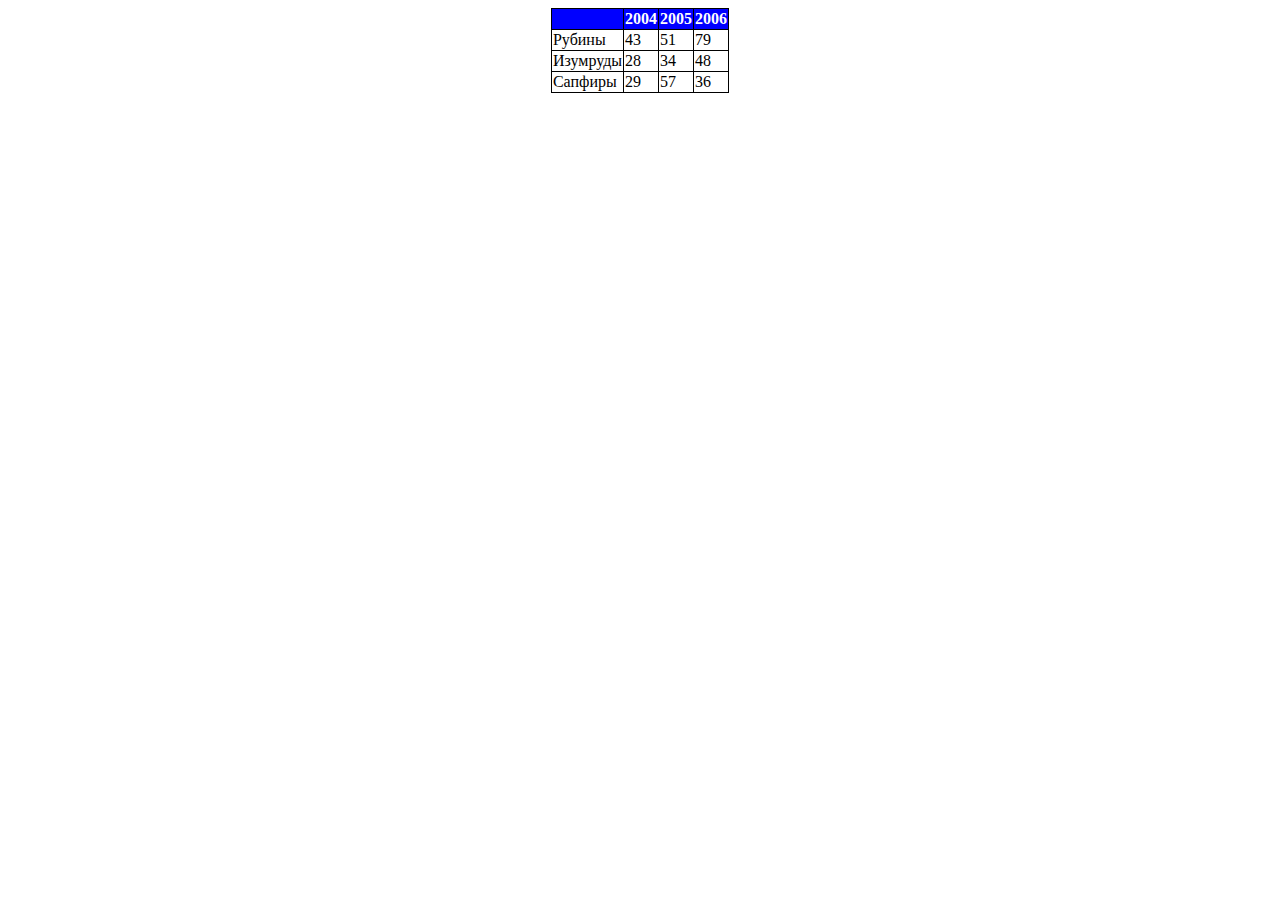
<file: lb11/table/index.html>
<!DOCTYPE html>
<html lang="en">
<head>
    <meta charset="UTF-8">
    <meta name="viewport" content="width=device-width, initial-scale=1.0">
    <link rel="stylesheet" href="style.css">
    <title>Tables</title>
</head>
<body>
    <table border="2" align="center">
            <tr>
                <th></th>
                <th>2004</th>
                <th>2005</th>
                <th>2006</th> 
            </tr>
            <tr>
                <td>Рубины</td>
                <td>43</td>
                <td>51</td>
                <td>79</td>
            </tr>
            <tr>
                <td>Изумруды</td>
                <td>28</td>
                <td>34</td>
                <td>48</td>
            </tr>
            <tr>
                <td>Сапфиры</td>
                <td>29</td>
                <td>57</td>
                <td>36</td>
            </tr>
</body>
</html>
</file>
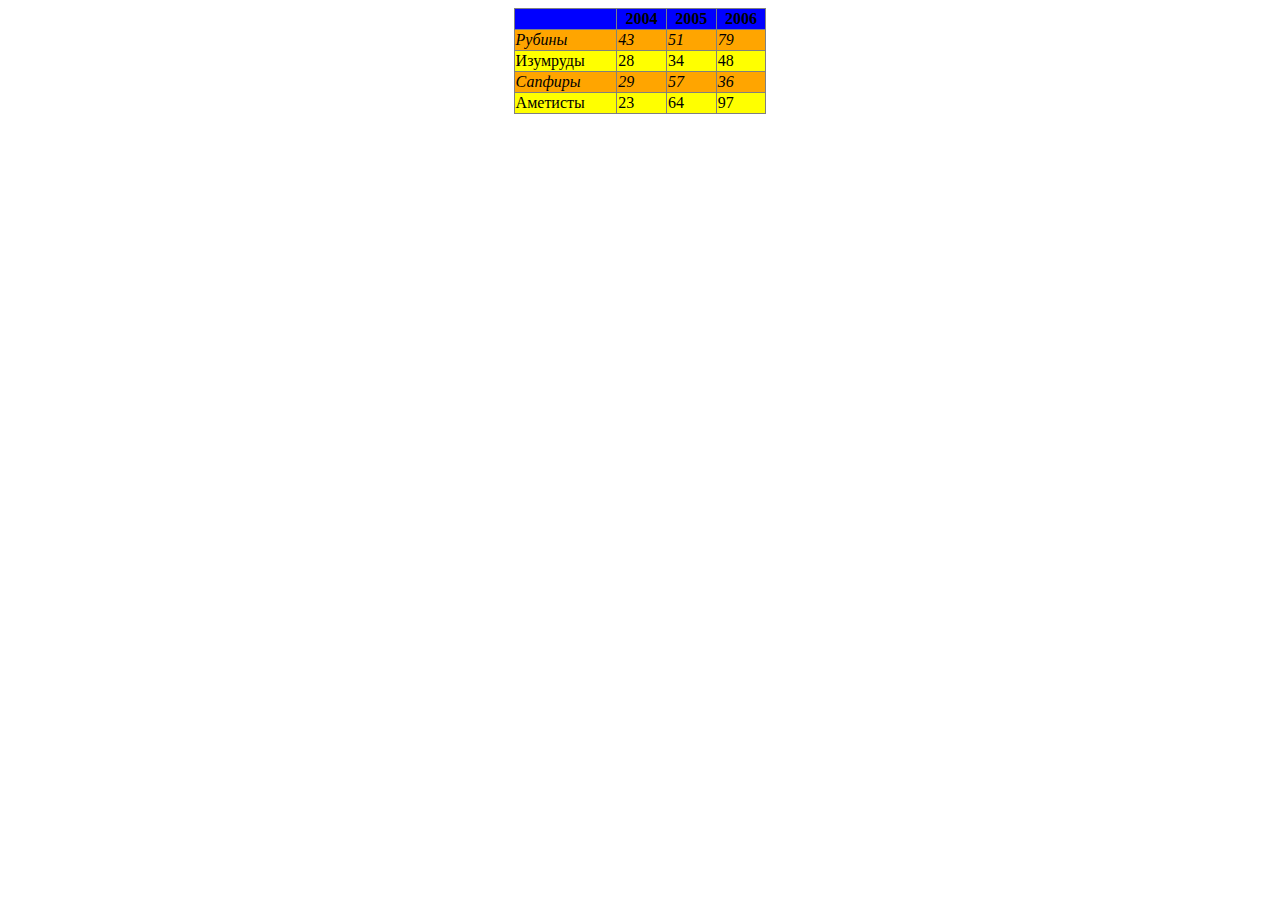
<file: lb11/table3/index.html>
<!DOCTYPE html>
<html lang="en">
<head>
    <meta charset="UTF-8">
    <meta name="viewport" content="width=device-width, initial-scale=1.0">
    <link rel="stylesheet" href="style.css">
    <title>Table</title>
</head>
<body>
    <table border="1" align="center">
        <tr class="tr-1">
            <th></th>
            <th>2004</th>
            <th>2005</th>
            <th>2006</th> 
        </tr>
        <tr class="tr-2">
            <td>Рубины</td>
            <td>43</td>
            <td>51</td>
            <td>79</td>
        </tr>
        <tr class="tr-1">
            <td>Изумруды</td>
            <td>28</td>
            <td>34</td>
            <td>48</td>
        </tr>
        <tr class="tr-2">
            <td>Сапфиры</td>
            <td>29</td>
            <td>57</td>
            <td>36</td>
        </tr>
        <tr class="tr-1">
            <td>Аметисты</td>
            <td>23</td>
            <td>64</td>
            <td>97</td>
        </tr>
</body>
</html>
</file>
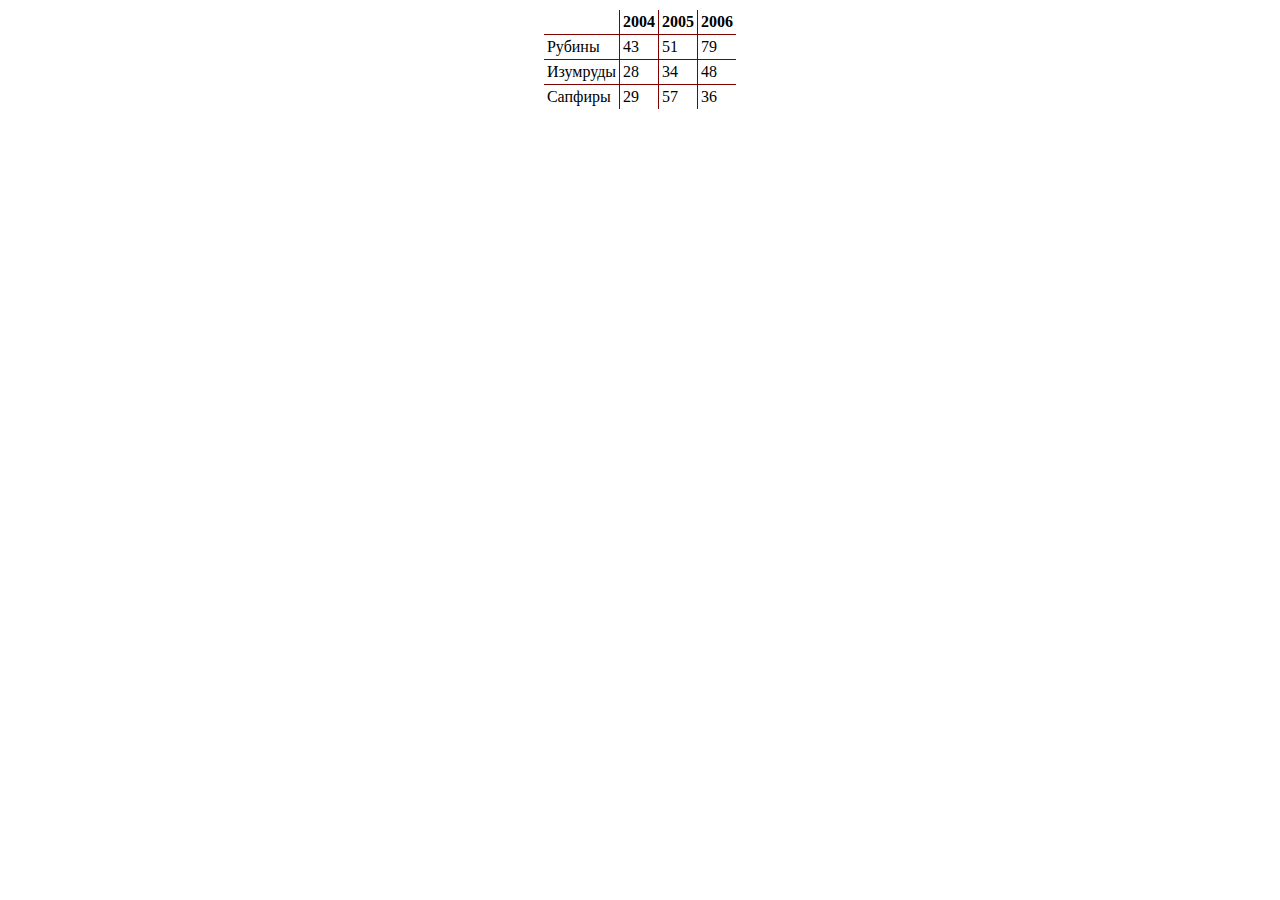
<file: lb11/table2/lb11.html>
<!DOCTYPE html>
<html lang="en">
<head>
    <meta charset="UTF-8">
    <meta name="viewport" content="width=device-width, initial-scale=1.0">
    <link rel="stylesheet" href="style.css">
    <title>Document</title>
</head>
<body>
    <table align="center">
        <tr>
            <th></th>
            <th>2004</th>
            <th>2005</th>
            <th>2006</th>
        </tr>
        <tr>
            <td>Рубины</td>
            <td>43</td>
            <td>51</td>
            <td>79</td>
        </tr>
        <tr>
            <td>Изумруды</td>
            <td>28</td>
            <td>34</td>
            <td>48</td>
        </tr>
        <tr>
            <td>Сапфиры</td>
            <td>29</td>
            <td>57</td>
            <td>36</td>
        </tr>

</table>
</body>
</html>
</file>
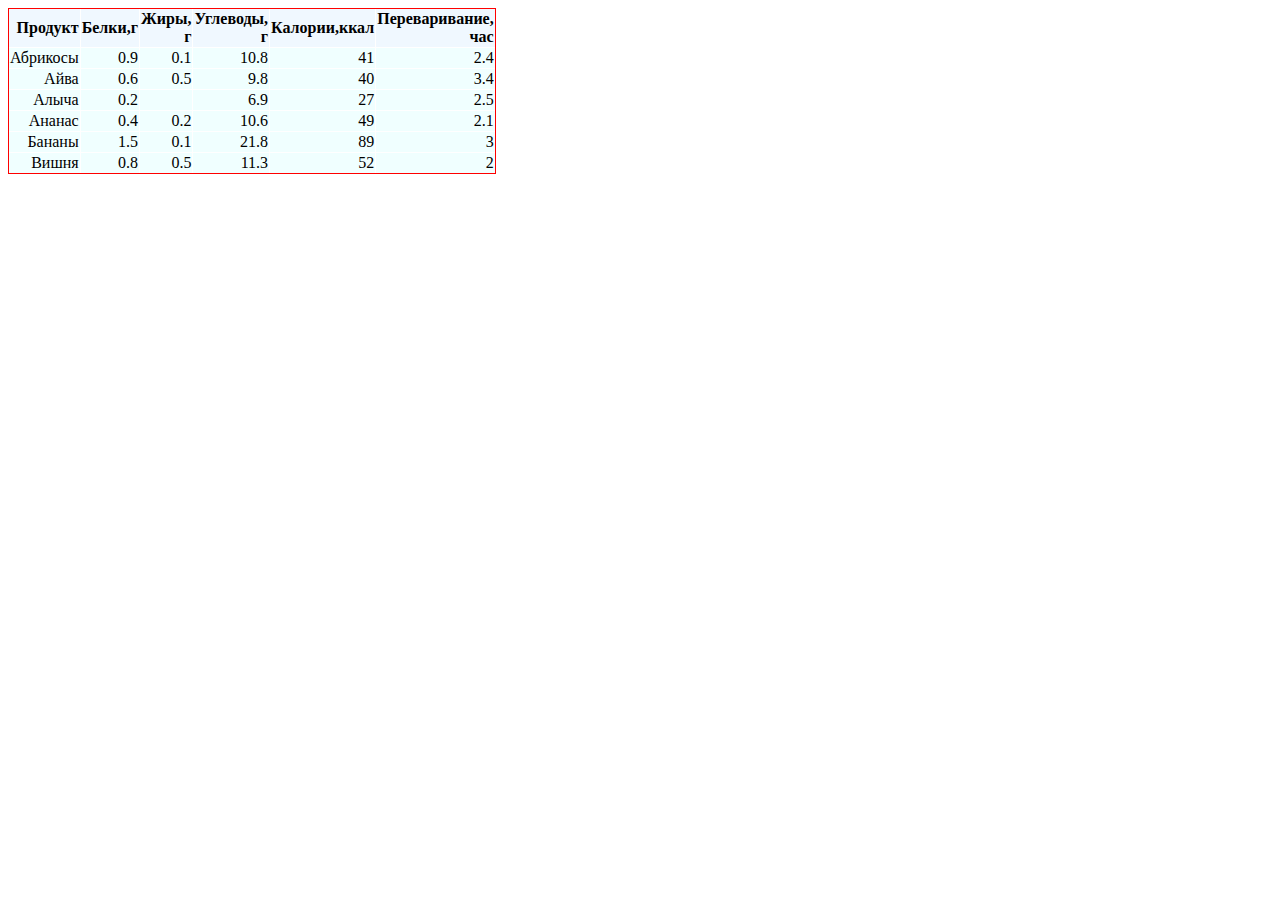
<file: lb11/table4/index4.html>
<!DOCTYPE html>
<html lang="en">
<head>
    <meta charset="UTF-8">
    <meta name="viewport" content="width=device-width, initial-scale=1.0">
    <link rel="stylesheet" href="style4.css">
    <title>Document</title>
</head>
<body>
    <table border="1">
        <tr>
            <th>Продукт</th>
            <th>Белки,г</th>
            <th>Жиры, г</th>
            <th>Углеводы, г</th>
            <th>Калории,ккал</th>
            <th>Переваривание, час</th>
        </tr>
        <tr>
            <td><a href="http://edimka.ru/prod44">Абрикосы</a></td>
            <td>0.9</td>
            <td>0.1</td>
            <td>10.8</td>
            <td>41</td>
            <td>2.4</td>
        </tr>
        <tr>
            <td><a href="http://edimka.ru/prod45">Айва</a></td>
            <td>0.6</td>
            <td>0.5</td>
            <td>9.8</td>
            <td>40</td>
            <td>3.4</td>
        </tr>
        <tr>
            <td><a href="http://edimka.ru/prod46">Алыча</a></td>
            <td>0.2</td>
            <td></td>
            <td>6.9</td>
            <td>27</td>
            <td>2.5</td>
        </tr>
        <tr>
            <td><a href="http://edimka.ru/prod47">Ананас</a></td>
            <td>0.4</td>
            <td>0.2</td>
            <td>10.6</td>
            <td>49</td>
            <td>2.1</td>
        </tr>
        <tr>
            <td><a href="http://edimka.ru/prod48">Бананы</a></td>
            <td>1.5</td>
            <td>0.1</td>
            <td>21.8</td>
            <td>89</td>
            <td>3</td>
        </tr>
        <tr>
            <td><a href="http://edimka.ru/prod49"> Вишня</a></td>
            <td>0.8</td>
            <td>0.5</td>
            <td>11.3</td>
            <td>52</td>
            <td>2</td>
        </tr>
    </table>
</body>
</html>
</file>
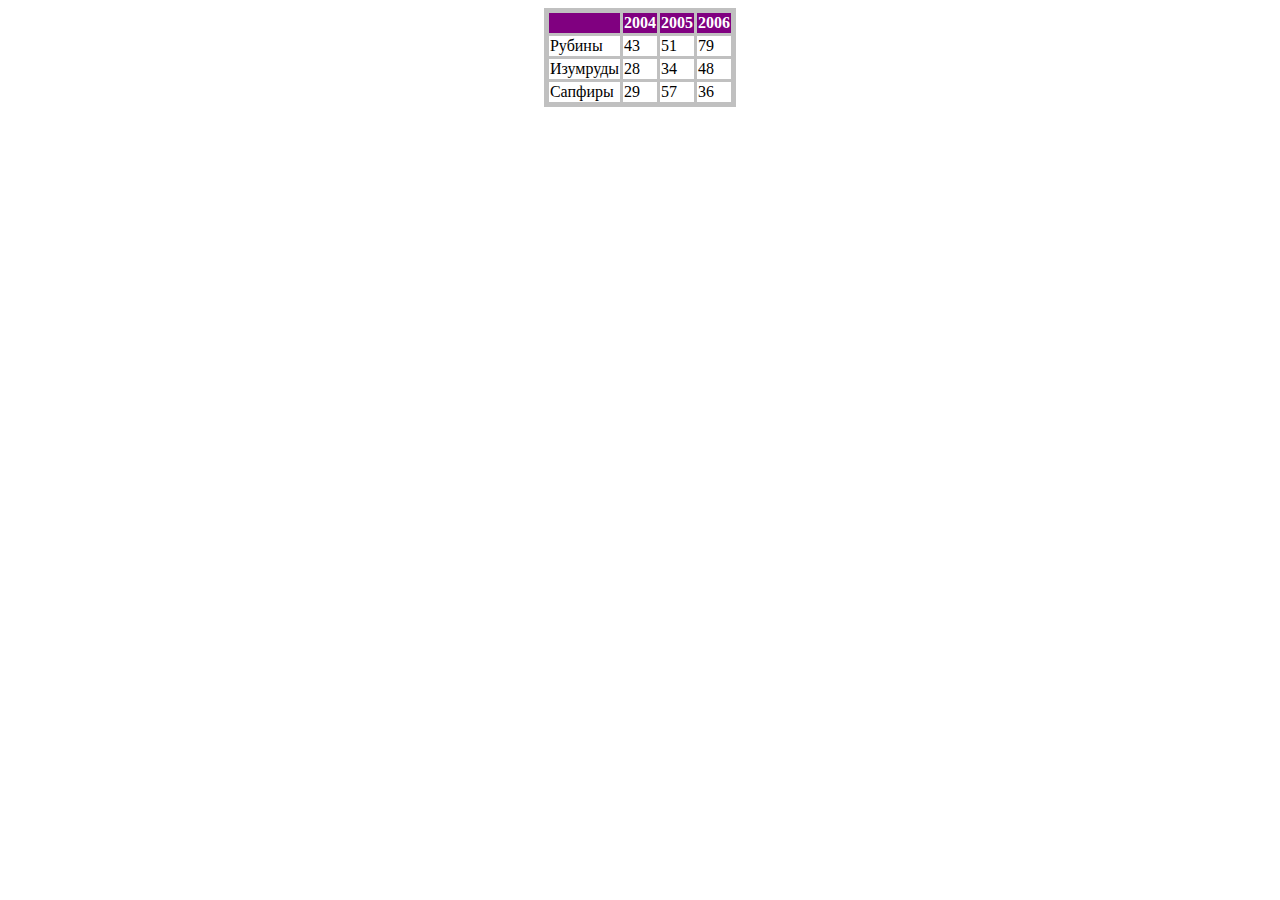
<file: lb11/table5/index5.html>
<!DOCTYPE html>
<html lang="en">
<head>
    <meta charset="UTF-8">
    <meta name="viewport" content="width=device-width, initial-scale=1.0">
    <link rel="stylesheet" href="style5.css">
    <title>Document</title>
</head>
<body>
    <table border="2" align="center">
        <tr>
            <th></th>
            <th>2004</th>
            <th>2005</th>
            <th>2006</th> 
        </tr>
        <tr>
            <td>Рубины</td>
            <td>43</td>
            <td>51</td>
            <td>79</td>
        </tr>
        <tr>
            <td>Изумруды</td>
            <td>28</td>
            <td>34</td>
            <td>48</td>
        </tr>
        <tr>
            <td>Сапфиры</td>
            <td>29</td>
            <td>57</td>
            <td>36</td>
        </tr>
</body>
</html>
</file>
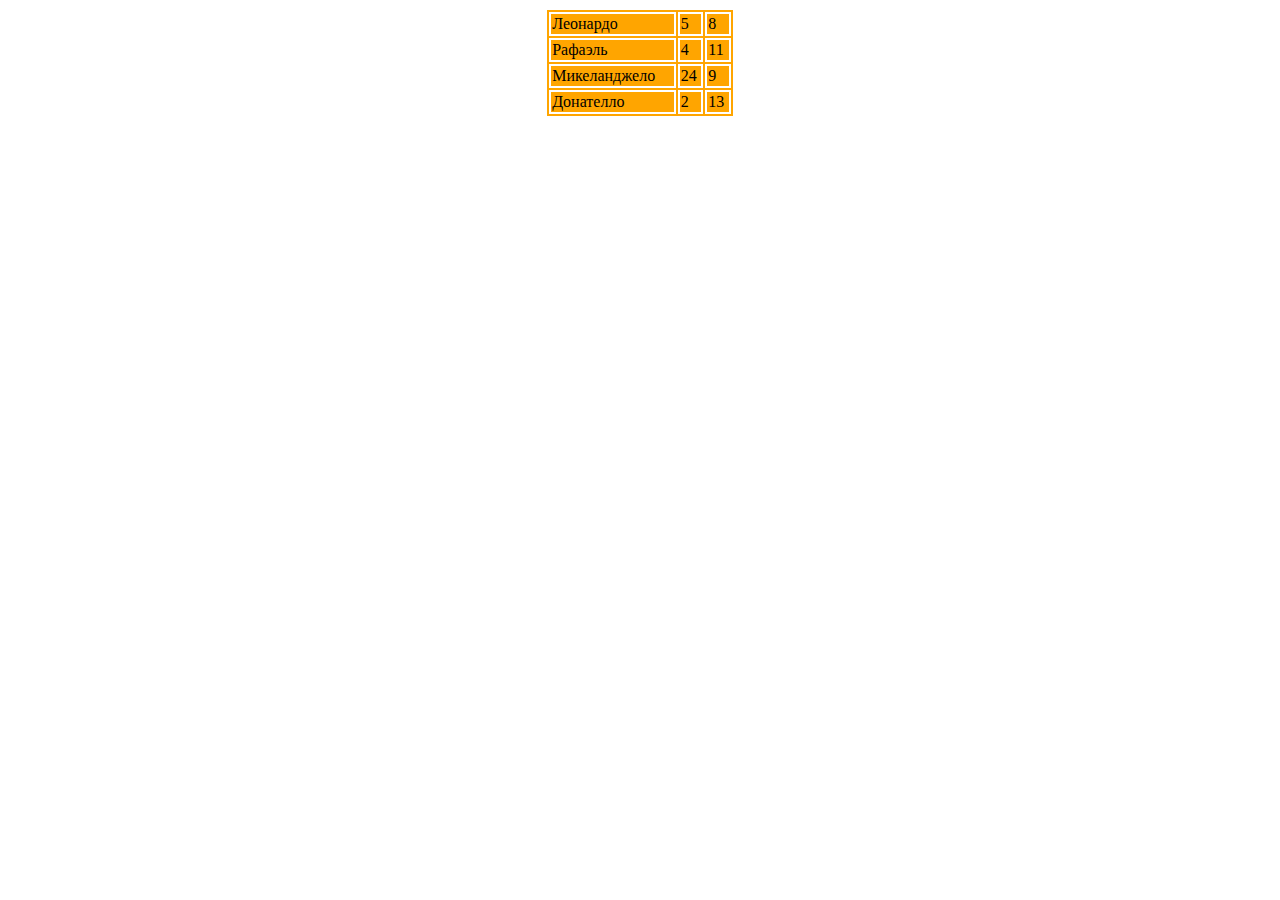
<file: lb11/table6/index6.html>
<!DOCTYPE html>
<html lang="en">
<head>
    <meta charset="UTF-8">
    <meta name="viewport" content="width=device-width, initial-scale=1.0">
    <link rel="stylesheet" href="style6.css">
    <title>Table</title>
</head>
<body>
    <table align="center">
        <tr>
            <td>Леонардо</td>
            <td>5</td>
            <td>8</td>
        </tr>
        <tr>
            <td>Рафаэль</td>
            <td>4</td>
            <td>11</td>
        </tr>
        <tr>
            <td>Микеланджело</td>
            <td>24</td>
            <td>9</td>
        </tr>
        <tr>
            <td>Донателло</td>
            <td>2</td>
            <td>13</td>
        </tr>
    </table>
</body>
</html>
</file>
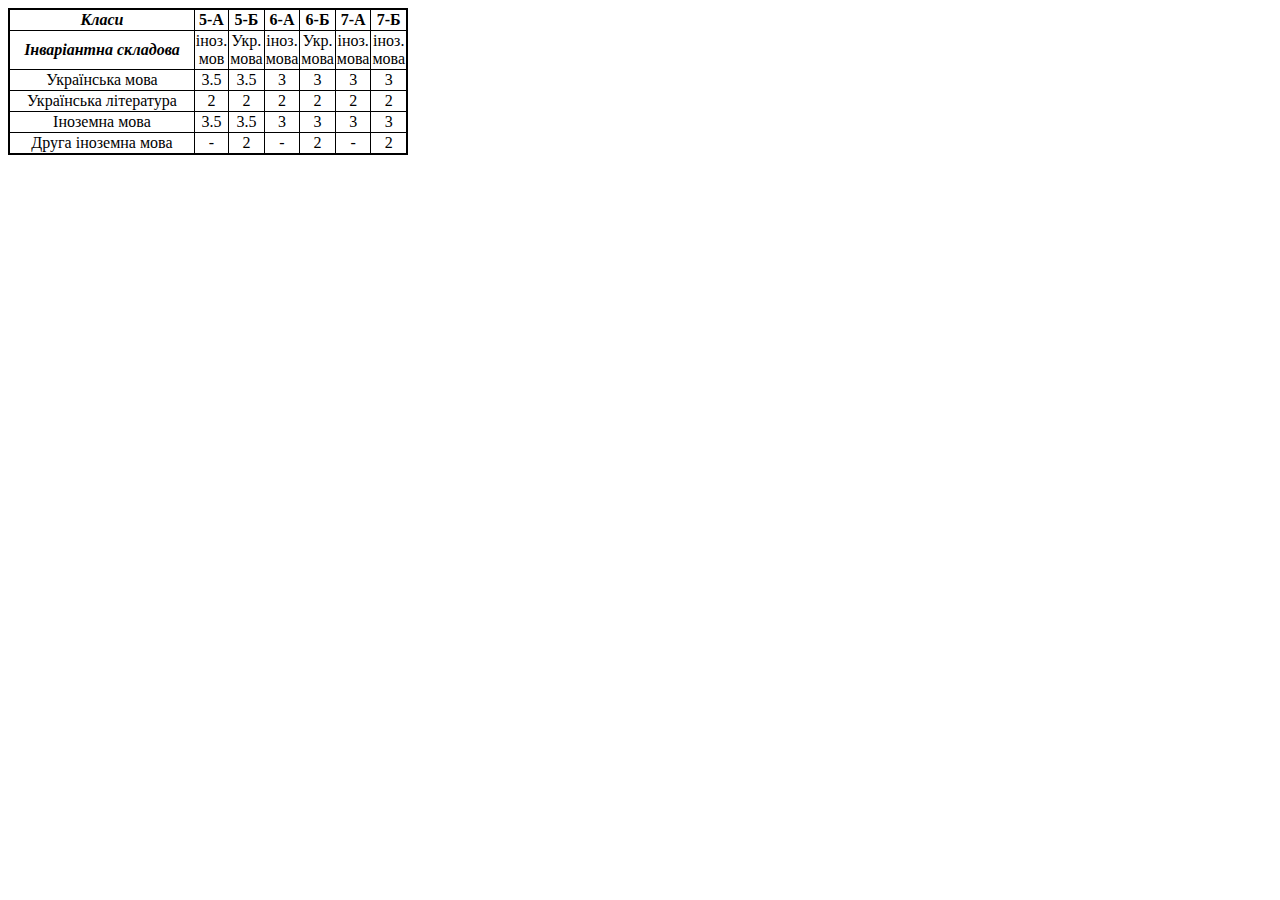
<file: lb11/table8/index8.html>
<!DOCTYPE html>
<html lang="en">
<head>
    <meta charset="UTF-8">
    <meta name="viewport" content="width=device-width, initial-scale=1.0">
    <link rel="stylesheet" href="style8.css">
    <title>Table</title>
</head>
<body>
    <table>
        <tr>
            <th class="th-1" colspan="2">Класи</th>
            <th>5-А</th>
            <th>5-Б</th>
            <th>6-А</th>
            <th>6-Б</th>
            <th>7-А</th>
            <th>7-Б</th>
        </tr>
        <tr>
            <th class="th-1" colspan="2">Інваріантна складова</th>
            <td>іноз. мов</td>
            <td>Укр. мова</td>
            <td>іноз. мова</td>
            <td>Укр. мова</td>
            <td>іноз. мова</td>
            <td>іноз. мова</td>
        </tr>
        <tr>
            <td colspan="2">Українська мова</td>
            <td>3.5</td>
            <td>3.5</td>
            <td>3</td>
            <td>3</td>
            <td>3</td>
            <td>3</td>
        </tr>
        <tr>
            <td colspan="2">Українська література</td>
            <td>2</td>
            <td>2</td>
            <td>2</td>
            <td>2</td>
            <td>2</td>
            <td>2</td>
        </tr>
        <tr>
            <td colspan="2">Іноземна мова</td>
            <td>3.5</td>
            <td>3.5</td>
            <td>3</td>
            <td>3</td>
            <td>3</td>
            <td>3</td>
        </tr>
        <tr>
            <td colspan="2">Друга іноземна мова</td>
            <td>-</td>
            <td>2</td>
            <td>-</td>
            <td>2</td>
            <td>-</td>
            <td>2</td>
        </tr>
    </table>
</body>
</html>
</file>
<file: lb11/table/style.css>
th{
    background-color: blue;
    color: white;
}

table{
    border: 1px solid black;
    border-collapse: collapse;
}
</file>
<file: lb11/table3/style.css>
th{
    background-color: blue;
}

table{
    border-collapse: collapse;
    width: 20%;
}

.tr-2{
    font-style: italic;
    background-color: orange;
}

.tr-1{
    background-color: yellow;
}
</file>
<file: lb11/table2/style.css>
table{
    border-collapse: collapse;
    border: 2px solid white;
}

td, th{
    padding: 3px;
    border: 1px solid maroon;
    text-align: left;
}
</file>
<file: lb11/table4/style4.css>
a{
    text-decoration: none;
    color: black;
}

a:hover{
    text-decoration: underline;
}

table{
   text-align: right;
   max-width: 250px;
    border-collapse: collapse;
    border: 1px double red;
}

th{
    background-color: aliceblue;
    border: 1px solid white;
}

td{
    background-color: azure;
    border: 1px solid white;
}
</file>
<file: lb11/table5/style5.css>
table{
    border-collapse: collapse;
    border: 5px solid silver;

}

th, td{
    border: 3px solid silver;
}
th{
    color: white;
    background-color: purple;
}
</file>
<file: lb11/table6/style6.css>
table{
    width: 15%;
    background-color: orange;
    border: 2px solid white;
}

th, td{
    border: 2px solid white;
}
</file>
<file: lb11/table8/style8.css>
table{
    border: 2px solid black;
    border-collapse: collapse;
    width: 400px;
    text-align: left;
}

th, td{
    border: 1px solid black;
    width: 5px;
    text-align: center;
    ;
}

.th-1{
    font-style: italic;
}

.td-1{
    display: none;
}
</file>
